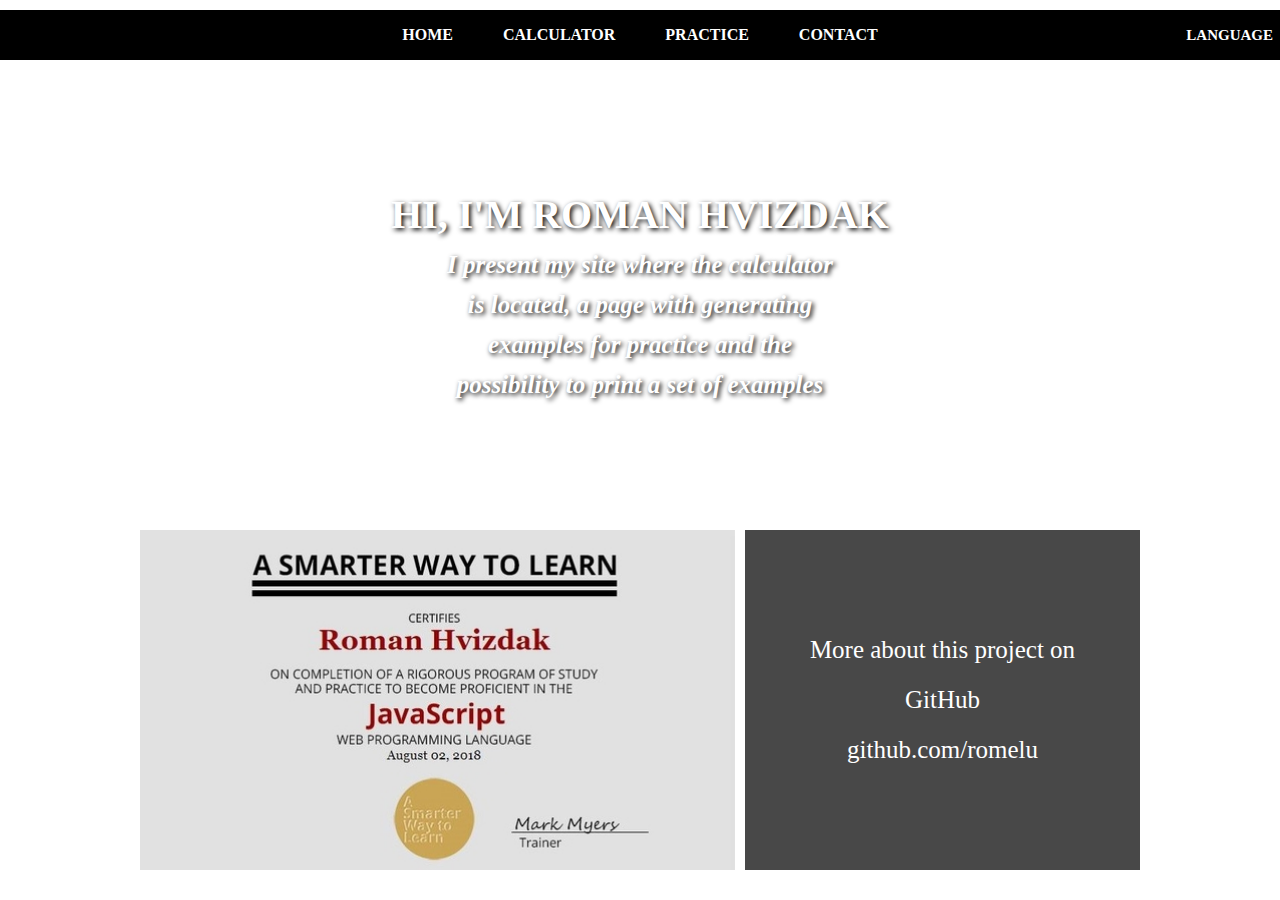
<file: code/index.html>
<!DOCTYPE html>
<html lang="en">

<head>
  <meta charset="utf-8">
  <meta name="viewport" content="width=device-width , initial-scale=1">
  <meta http-equiv="refresh" content="0; url=html/index.html">
  <title>Calculator</title>
</head>

</html>
</file>
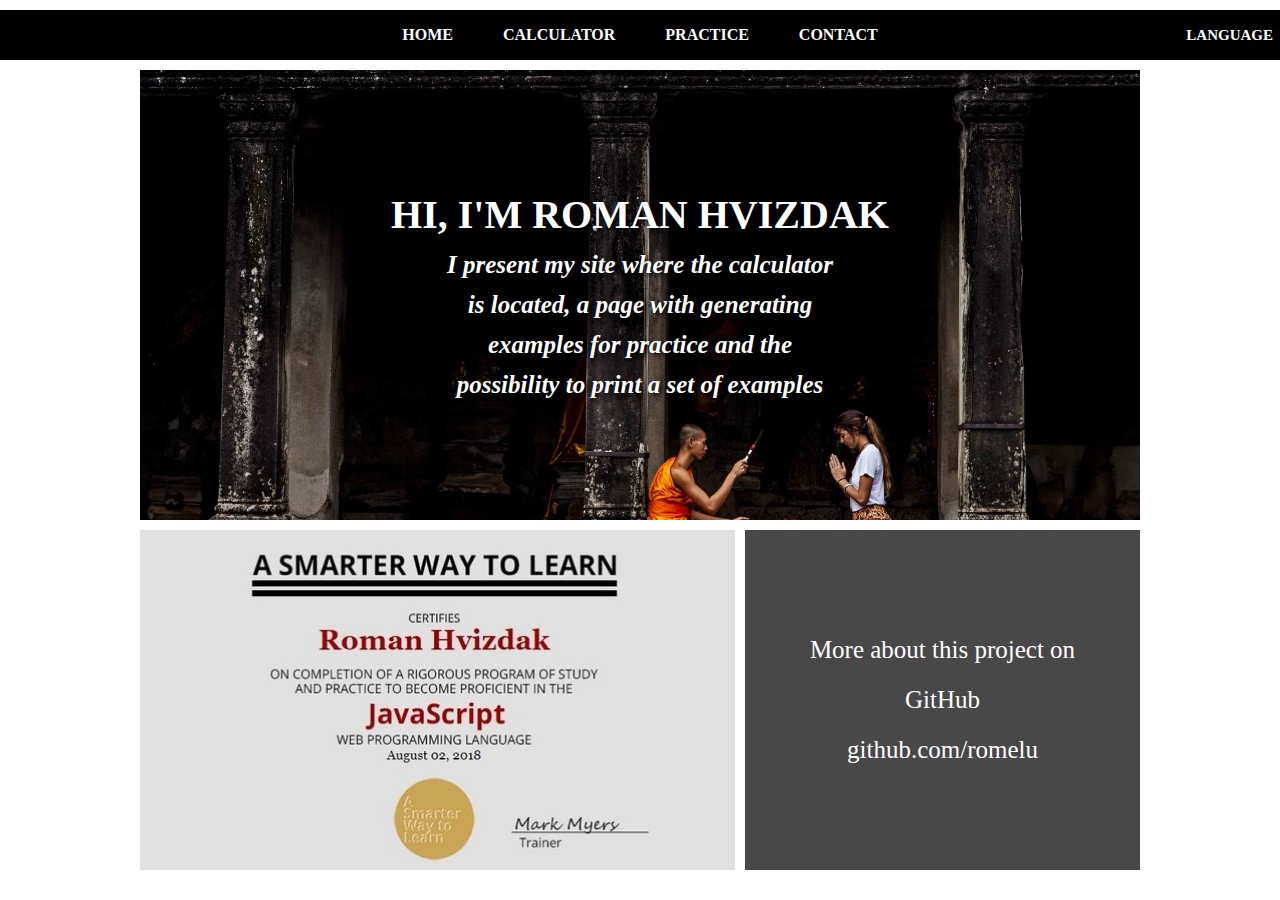
<file: code/html/index.html>
<!DOCTYPE html>
<html lang="en" dir="ltr">

  <head>
    <meta charset="utf-8">
    <meta name="viewport" content="width=device-width , initial-scale=1">
    <script src="../js/rcalc-loader.js"></script>
    <link rel="stylesheet" id="id-page-style" type="text/css" href="../css/theme-default.css">
    <title data-i18n="index.title">Home</title>
  </head>

  <body>
    <header>
      <nav>
        <a class="rcalc-nav-sandwich">
          <img src="../image/sandwich.png" alt="chinese">
        </a>
        <div class="rcalc-nav-button-container">
          <ul>
            <li><a href="index.html" class="rcalc-nav-button" data-i18n="nav.button.home">Home</a></li>
            <li><a href="calculator.html" class="rcalc-nav-button" data-i18n="nav.button.calculator">Calculator</a></li>
            <li><a href="practice.html" class="rcalc-nav-button" data-i18n="nav.button.practice">Practice</a></li>
            <li><a href="contact.html" class="rcalc-nav-button" data-i18n="nav.button.contact">Contact</a></li>
          </ul>
        </div>
        <div class="rcalc-language-switcher">
          <button class="rcalc-language-switcher-button" data-i18n="nav-language-switcher-button">Language</button>
          <div class="rcalc-language-swictcher-content">
            <a href="#" class="rcalc-language-switcher-swap" data-locale="en" data-i18n="nav-language-switcher-english">English</a>
            <a href="#" class="rcalc-language-switcher-swap" data-locale="cs" data-i18n="nav-language-switcher-czech">Czech</a>
          </div>
        </div>
      </nav>
    </header>
    <div class="rcalc-main-wrapper">
      <section class="rcalc-index-banner">
        <div class="rcalc-banner-vertical-center">
          <h2 data-i18n="index.banner.main.headline">Hi, I'm Roman Hvizdak</h2>
          <h3 data-i18n="index.banner.secondary.headline">I present my site where the calculator is located, a page with generating examples for practice and the possibility to print a set of examples</h3>
        </div>
      </section>
      <section class="rcalc-index-certificate-box">
        <img src="../image/certificate.jpg" class="rcalc-index-certificate">
        <div class="rcalc-index-square">
          <div>
            <p data-i18n="index.square.github.paragraph">More about this project on GitHub</p>
            <p><a href="https://github.com/romelu" target="_blank">github.com/romelu</a></p>
          </div>
        </div>
      </section>
  </body>

</html>
</file>
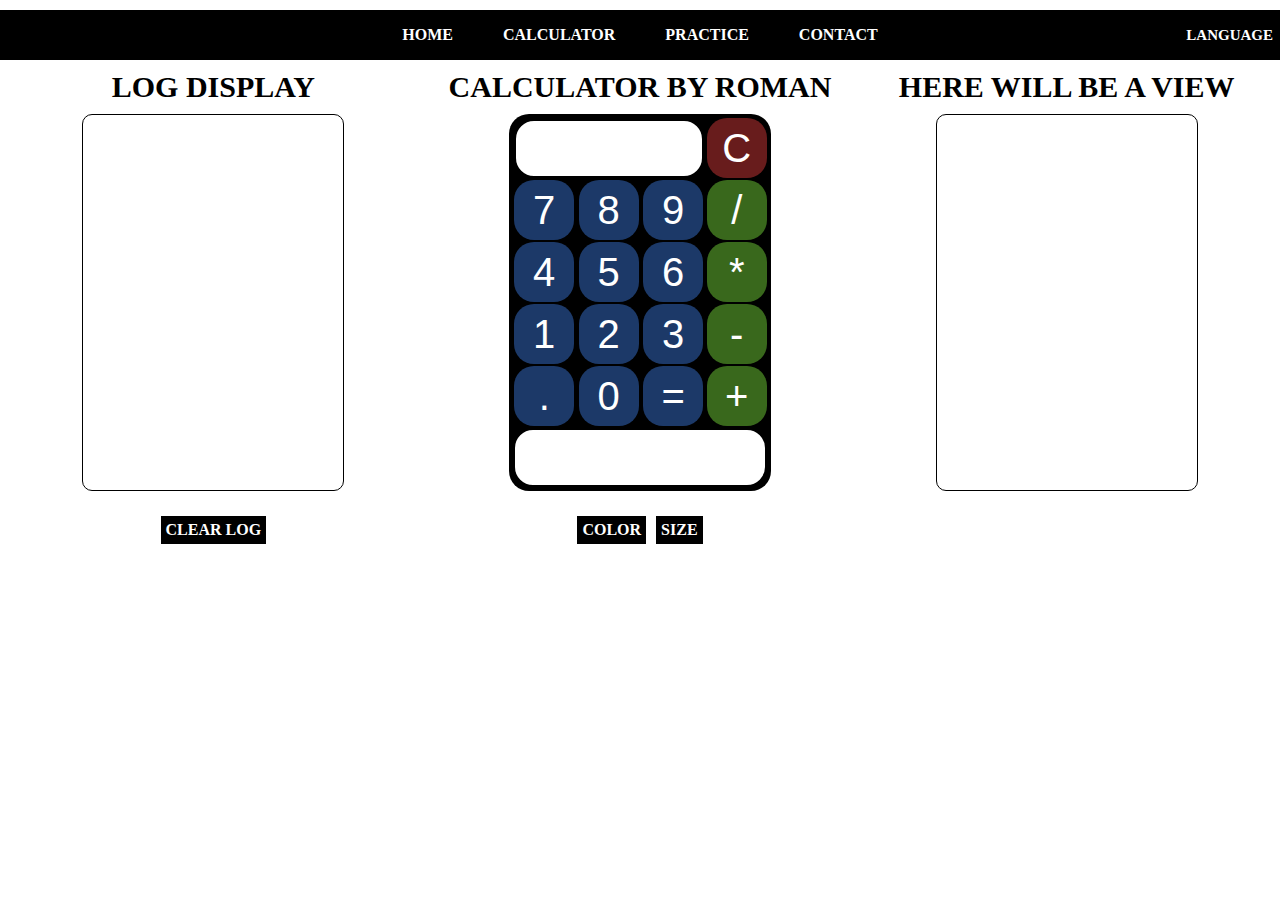
<file: code/html/calculator.html>
<!DOCTYPE html>
<html lang="en" dir="ltr">

  <head>
    <meta charset="utf-8">
    <meta name="viewport" content="width=device-width , initial-scale=1">
    <script src="../js/rcalc-loader.js"></script>
    <link rel="stylesheet" id="id-page-style" type="text/css" href="../css/theme-default.css">
    <title data-i18n="calculator.title">Calculator</title>
  </head>

  <body>
    <header>
      <nav>
        <a class="rcalc-nav-sandwich">
          <img src="../image/sandwich.png" alt="chinese">
        </a>
        <div class="rcalc-nav-button-container">
          <ul>
            <li><a href="index.html" class="rcalc-nav-button" data-i18n="nav.button.home">Home</a></li>
            <li><a href="calculator.html" class="rcalc-nav-button" data-i18n="nav.button.calculator">Calculator</a></li>
            <li><a href="practice.html" class="rcalc-nav-button" data-i18n="nav.button.practice">Practice</a></li>
            <li><a href="contact.html" class="rcalc-nav-button" data-i18n="nav.button.contact">Contact</a></li>
          </ul>
        </div>
        <div class="rcalc-language-switcher">
          <button class="rcalc-language-switcher-button" data-i18n="nav-language-switcher-button">Language</button>
          <div class="rcalc-language-swictcher-content">
            <a href="#" class="rcalc-language-switcher-swap" data-locale="en" data-i18n="nav-language-switcher-english">English</a>
            <a href="#" class="rcalc-language-switcher-swap" data-locale="cs" data-i18n="nav-language-switcher-czech">Czech</a>
          </div>
        </div>
      </nav>
    </header>
    <div class="rcalc-grid">
      <div class="rcalc-container-log-display" id="id-container-log-display">
        <h1 data-i18n="calculator.log.display.headline">Log display</h1>
        <div class="rcalc-log-display" id="id-log-display"></div>
        <div class="rcalc-container-button-log-clear">
          <button class="rcalc-button-log-clear" data-i18n="calculator.log.display.button.clear" onclick="clearLog();">Clear log</button>
        </div>
      </div>
      <div class="rcalc-container-calculator">
        <h1 data-i18n="calculator.headline">Calculator by Roman</h1>
        <form name="nameCalculator" class="rcalc-calculator">
          <table>
            <tr>
              <td colspan="3"><input type="text" name="nameDisplayMain" class="rcalc-display-main" id="id-display-main" maxlength="1000" disabled></td>
              <td><input type="button" name="nameButtonClear" class="rcalc-button-clear" value="C" onclick="clearDisplay();"></td>
            </tr>
            <tr>
              <td><input type="button" name="nameSeven" class="rcalc-button" value="7" onclick="testZero(nameSeven.value);"></td>
              <td><input type="button" name="nameEight" class="rcalc-button" value="8" onclick="testZero(nameEight.value);"></td>
              <td><input type="button" name="nameNine" class="rcalc-button" value="9" onclick="testZero(nameNine.value);"></td>
              <td><input type="button" name="nameDivision" class="rcalc-button-operator" value="/" onclick="setWarning(nameDivision.value);"></td>
            </tr>
            <tr>
              <td><input type="button" name="nameFour" class="rcalc-button" value="4" onclick="testZero(nameFour.value);"></td>
              <td><input type="button" name="nameFive" class="rcalc-button" value="5" onclick="testZero(nameFive.value);"></td>
              <td><input type="button" name="nameSix" class="rcalc-button" value="6" onclick="testZero(nameSix.value);"></td>
              <td><input type="button" name="nameMultiplication" class="rcalc-button-operator" value="*" onclick="displayNumber(nameMultiplication.value);"></td>
            </tr>
            <tr>
              <td><input type="button" name="nameOne" class="rcalc-button" value="1" onclick="testZero(nameOne.value);"></td>
              <td><input type="button" name="nameTwo" class="rcalc-button" value="2" onclick="testZero(nameTwo.value);"></td>
              <td><input type="button" name="nameThree" class="rcalc-button" value="3" onclick="testZero(nameThree.value);"></td>
              <td><input type="button" name="nameSubtraction" class="rcalc-button-operator" value="-" onclick="displayNumber(nameSubtraction.value);"></td>
            </tr>
            <tr>
              <td><input type="button" name="nameDot" class="rcalc-button" value="." onclick="displayNumber(nameDot.value);"></td>
              <td><input type="button" name="nameZero" class="rcalc-button" value="0" onclick="testZero(nameZero.value);"></td>
              <td><input type="button" name="nameEqual" class="rcalc-button" value="=" onclick="evaluateDisplay();"></td>
              <td><input type="button" name="nameAddition" class="rcalc-button-operator" value="+" onclick="displayNumber(nameAddition.value);"></td>
            </tr>
            <tr>
              <td colspan="4"><textarea name="nameDisplayInfo" class="rcalc-display-info" id="id-display-info" rows="2" disabled></textarea></td>
            </tr>
          </table>
        </form>
        <br>
        <div class="rcalc-dropdown-color">
          <button class="rcalc-dropdown-button-color" data-i18n="calculator.dropdown.button.color">Color</button>
          <div class="rcalc-dropdown-content-color">
            <button type="button" class="rcalc-button-css-swap" data-i18n="calculator.dropdown.content.default.theme" onclick="swapCssFile('../css/theme-default.css');">Default theme</button>
            <button type="button" class="rcalc-button-css-swap" data-i18n="calculator.dropdown.content.sky.theme" onclick="swapCssFile('../css/theme-sky.css');">Sky theme</button>
            <button type="button" class="rcalc-button-css-swap" data-i18n="calculator.dropdown.content.sand.theme" onclick="swapCssFile('../css/theme-sand.css');">Sand theme</button>
          </div>
        </div>
        <div class="rcalc-dropdown-size">
          <button class="rcalc-dropdown-button-size" data-i18n="calculator.dropdown.button.size">Size</button>
          <div class="rcalc-dropdown-content-size">
            <button type="button" class="rcalc-button-size-swap" data-i18n="calculator.dropdown.content.small" onclick="changeSizeSmall();">Small</button>
            <button type="button" class="rcalc-button-size-swap" data-i18n="calculator.dropdown.content.default" onclick="changeSizeDefault();">Default</button>
            <button type="button" class="rcalc-button-size-swap" data-i18n="calculator.dropdown.content.large" onclick="changeSizeLarge();">Large</button>
          </div>
        </div>
      </div>
      <div class="rcalc-container-view">
        <h1 data-i18n="calculator.view.headline">Here will be a view</h1>
        <textarea name="nameViewDisplay" class="rcalc-view-display" id="id-view-display" disabled></textarea>
      </div>
    </div>
  </body>

</html>
</file>
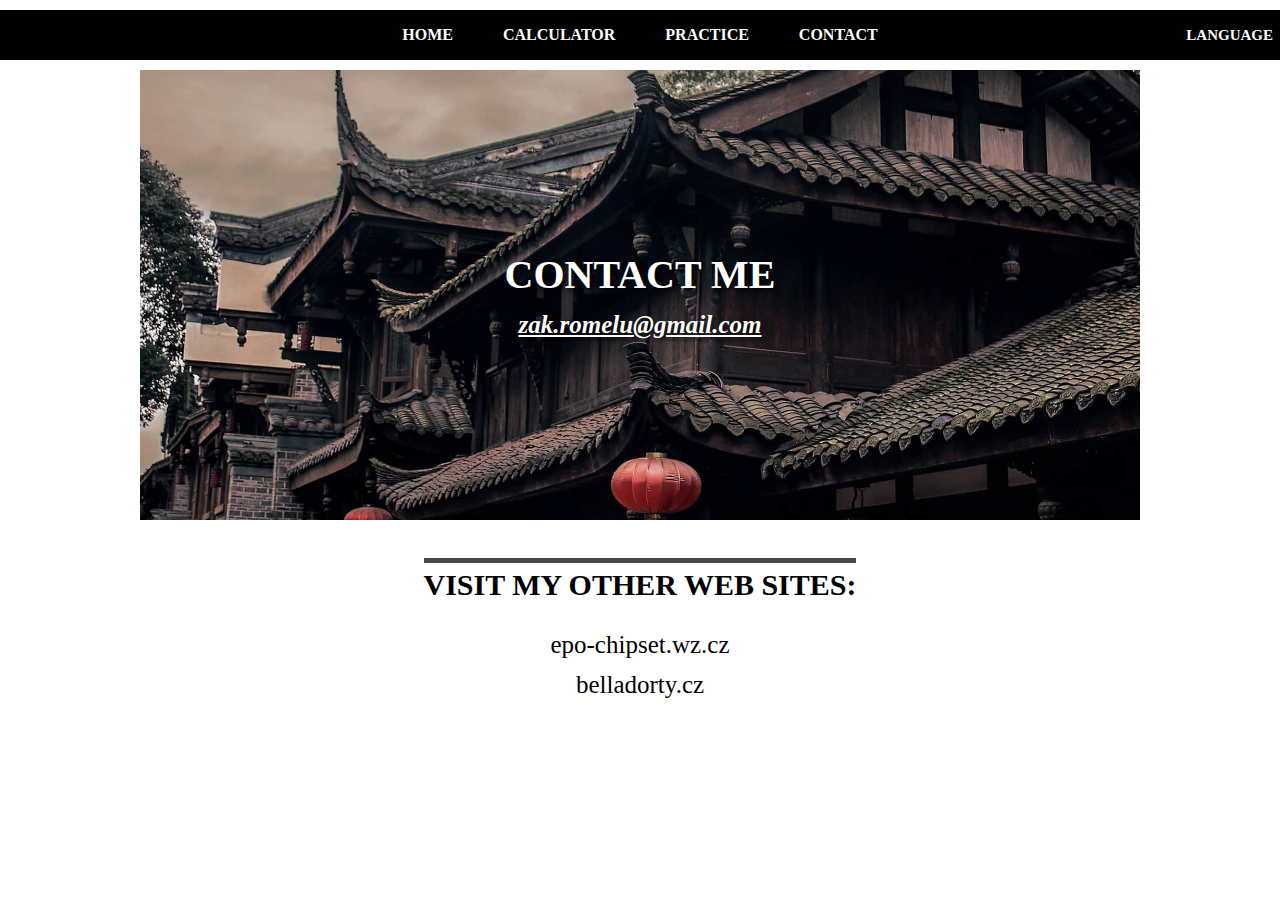
<file: code/html/contact.html>
<!DOCTYPE html>
<html lang="en" dir="ltr">

  <head>
    <meta charset="utf-8">
    <meta name="viewport" content="width=device-width , initial-scale=1">
    <script src="../js/rcalc-loader.js"></script>
    <link rel="stylesheet" id="id-page-style" type="text/css" href="../css/theme-default.css">
    <title data-i18n="contact.title">Contact</title>
  </head>

  <body>
    <header>
      <nav>
        <a class="rcalc-nav-sandwich">
          <img src="../image/sandwich.png" alt="chinese">
        </a>
        <div class="rcalc-nav-button-container">
          <ul>
            <li><a href="index.html" class="rcalc-nav-button" data-i18n="nav.button.home">Home</a></li>
            <li><a href="calculator.html" class="rcalc-nav-button" data-i18n="nav.button.calculator">Calculator</a></li>
            <li><a href="practice.html" class="rcalc-nav-button" data-i18n="nav.button.practice">Practice</a></li>
            <li><a href="contact.html" class="rcalc-nav-button" data-i18n="nav.button.contact">Contact</a></li>
          </ul>
        </div>
        <div class="rcalc-language-switcher">
          <button class="rcalc-language-switcher-button" data-i18n="nav-language-switcher-button">Language</button>
          <div class="rcalc-language-swictcher-content">
            <a href="#" class="rcalc-language-switcher-swap" data-locale="en" data-i18n="nav-language-switcher-english">English</a>
            <a href="#" class="rcalc-language-switcher-swap" data-locale="cs" data-i18n="nav-language-switcher-czech">Czech</a>
          </div>
        </div>
      </nav>
    </header>
    <div class="rcalc-main-wrapper">
      <section class="rcalc-contact-banner">
        <div class="rcalc-banner-vertical-center">
          <h2 data-i18n="contact.banner.main.headline">Contact me</h2>
          <a href="mailto:zak.romelu@gmail.com" class="rcalr-contact-mail">zak.romelu@gmail.com</a>
        </div>
      </section>
      <div class="rcalc-contact-link-box">
        <h4 data-i18n="contact.link.headline">Visit my other web sites:</h4>
        <a href="http://epo-chipset.wz.cz" target="_blank">
          <p>epo-chipset.wz.cz</p>
        </a>
        <a href="http://belladorty.cz" target="_blank">
          <p>belladorty.cz</p>
        </a>
      </div>
    </div>
  </body>

</html>
</file>
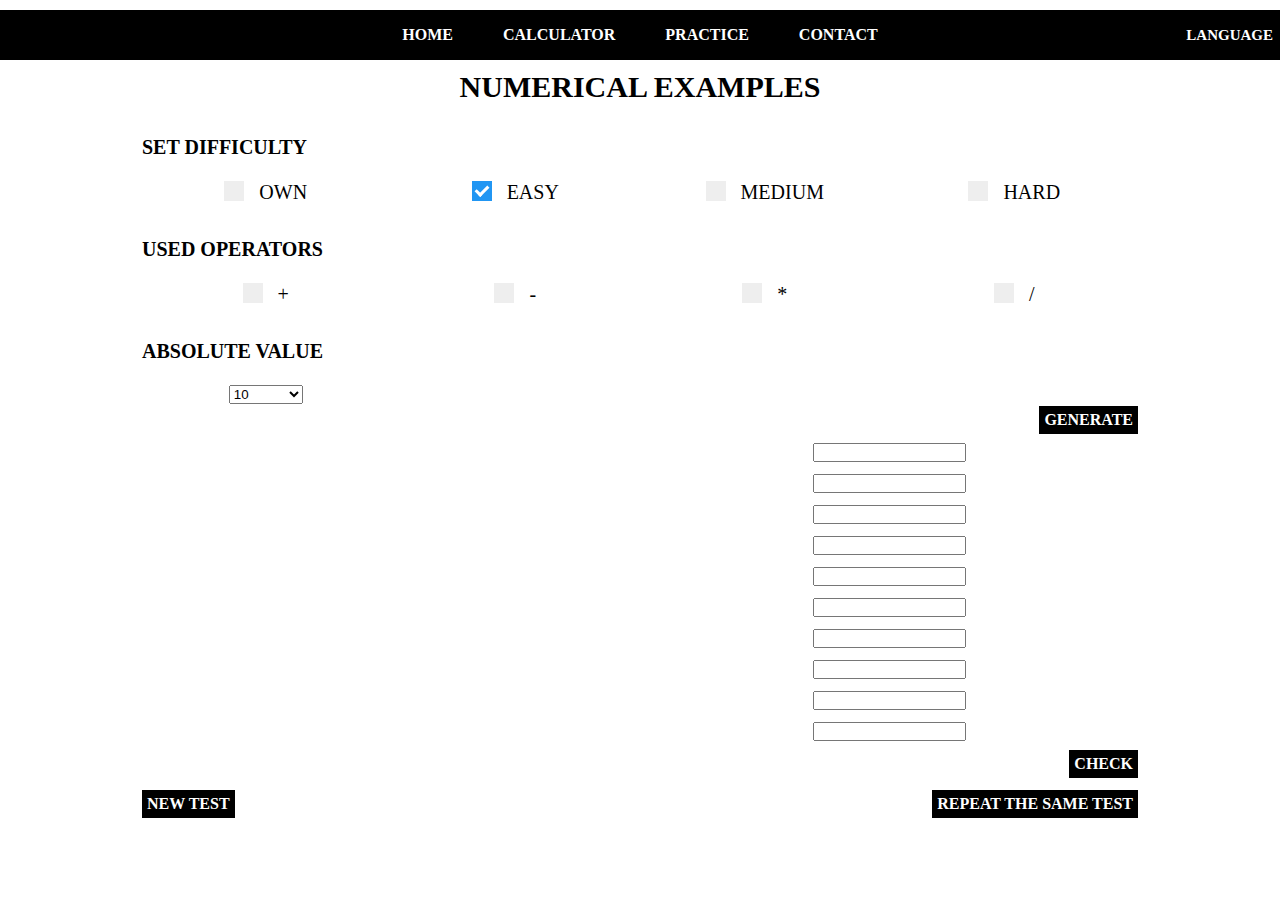
<file: code/html/practice.html>
<!DOCTYPE html>
<html lang="en" dir="ltr">

  <head>
    <meta charset="utf-8">
    <meta name="viewport" content="width=device-width , initial-scale=1">
    <script src="../js/rcalc-loader.js"></script>
    <link rel="stylesheet" id="id-page-style" type="text/css" href="../css/theme-default.css">
    <title data-i18n="practice.title">Practice</title>
  </head>

  <body>
    <header>
      <nav>
        <a class="rcalc-nav-sandwich">
          <img src="../image/sandwich.png" alt="chinese">
        </a>
        <div class="rcalc-nav-button-container">
          <ul>
            <li><a href="index.html" class="rcalc-nav-button" data-i18n="nav.button.home">Home</a></li>
            <li><a href="calculator.html" class="rcalc-nav-button" data-i18n="nav.button.calculator">Calculator</a></li>
            <li><a href="practice.html" class="rcalc-nav-button" data-i18n="nav.button.practice">Practice</a></li>
            <li><a href="contact.html" class="rcalc-nav-button" data-i18n="nav.button.contact">Contact</a></li>
          </ul>
        </div>
        <div class="rcalc-language-switcher">
          <button class="rcalc-language-switcher-button" data-i18n="nav-language-switcher-button">Language</button>
          <div class="rcalc-language-swictcher-content">
            <a href="#" class="rcalc-language-switcher-swap" data-locale="en" data-i18n="nav-language-switcher-english">English</a>
            <a href="#" class="rcalc-language-switcher-swap" data-locale="cs" data-i18n="nav-language-switcher-czech">Czech</a>
          </div>
        </div>
      </nav>
    </header>
    <div class="rcalc-main-wrapper">
      <h1 data-i18n="practice.main.headline">Numerical examples</h1>
      <form class="rcalc-practice">
        <table>
          <tr>
            <td colspan="4">
              <h5 data-i18n="practice.secondary.headline.difficulty">Set difficulty</h5>
            </td>
          </tr>
          <tr>
            <td>
              <label class="container"><p data-i18n="practice.difficulty.own">Own</p>
                <input type="radio" name="difficulty">
                <span class="checkmark"></span>
              </label>
            </td>
            <td>
              <label class="container"><p data-i18n="practice.difficulty.easy">Easy</p>
                <input type="radio" name="difficulty" checked="checked">
                <span class="checkmark"></span>
              </label>
            </td>
            <td>
              <label class="container"><p data-i18n="practice.difficulty.medium">Medium</p>
                <input type="radio" name="difficulty">
                <span class="checkmark"></span>
              </label>
            </td>
            <td>
              <label class="container"><p data-i18n="practice.difficulty.hard">Hard</p>
                <input type="radio" name="difficulty">
                <span class="checkmark"></span>
              </label>
            </td>
          </tr>
          <tr>
            <td colspan="4">
              <h5 data-i18n="practice.secondary.headline.operator">Used operators</h5>
            </td>
          </tr>
          <tr>
            <td>
              <label class="container">+
                <input type="checkbox">
                <span class="checkmark"></span>
              </label>
            </td>
            <td>
              <label class="container">-
                <input type="checkbox">
                <span class="checkmark"></span>
              </label>
            </td>
            <td>
              <label class="container">*
                <input type="checkbox">
                <span class="checkmark"></span>
              </label>
            </td>
            <td>
              <label class="container">/
                <input type="checkbox">
                <span class="checkmark"></span>
              </label>
            </td>
          </tr>
          <tr>
            <td colspan="4">
              <h5 data-i18n="practice.secondary.headline.value">Absolute value</h5>
            </td>
          </tr>
          <tr>
            <td>
              <select>
                <option value="10">10</option>
                <option value="100">100</option>
                <option value="1000">1000</option>
                <option value="10000">10000</option>
                <option value="100000">100000</option>
                <option value="1000000">1000000</option>
              </select>
            </td>
          </tr>
          <tr>
            <td colspan="4">
              <button class="rcalc-practice-button-generate" data-i18n="practice.button.generate">Generate</button>
            </td>
          </tr>
        </table>
      </form>

      <section class="rcalc-practice-generate-box">
        <form>
          <table class="rcalc-practice-generate-table">
            <tr>
              <td>
                <span class="rcalc-practice-math-example"></span>
              </td>
              <td>
                <input type="text">
              </td>
            </tr>
            <tr>
              <td>
                <span class="rcalc-practice-math-example"></span>
              </td>
              <td>
                <input type="text">
              </td>
            </tr>
            <tr>
              <td>
                <span class="rcalc-practice-math-example"></span>
              </td>
              <td>
                <input type="text">
              </td>
            </tr>
            <tr>
              <td>
                <span class="rcalc-practice-math-example"></span>
              </td>
              <td>
                <input type="text">
              </td>
            </tr>
            <tr>
              <td>
                <span class="rcalc-practice-math-example"></span>
              </td>
              <td>
                <input type="text">
              </td>
            </tr>
            <tr>
              <td>
                <span class="rcalc-practice-math-example"></span>
              </td>
              <td>
                <input type="text">
              </td>
            </tr>
            <tr>
              <td>
                <span class="rcalc-practice-math-example"></span>
              </td>
              <td>
                <input type="text">
              </td>
            </tr>
            <tr>
              <td>
                <span class="rcalc-practice-math-example"></span>
              </td>
              <td>
                <input type="text">
              </td>
            </tr>
            <tr>
              <td>
                <span class="rcalc-practice-math-example"></span>
              </td>
              <td>
                <input type="text">
              </td>
            </tr>
            <tr>
              <td>
                <span class="rcalc-practice-math-example"></span>
              </td>
              <td>
                <input type="text">
              </td>
            </tr>
          </table>
        </form>
        <div>
          <div class="rcalc-practice-button-check-box">
            <button class="rcalc-practice-button-check" data-i18n="practice.button.check">Check</button>
          </div>
          <div>
            <button class="rcalc-practice-button-new-test" data-i18n="practice.button.new">New test</button>
            <button class="rcalc-practice-button-same-test" data-i18n="practice.button.repeat">Repeat the same test</button>
          </div>
        </div>
      </section>

      </div>
  </body>

</html>
</file>
<file: code/css/theme-default.css>
/* selects all elements, used to normalize default settings for better cross-browser styling */

* {
  text-decoration: none;
  margin: 0;
  padding: 0;
}

/* selects the body element, used to unification */

body {
  font-size: 0;
  background-color: #ffffff;
}

/* HEADER mobile */

header {
  margin: 10px 0;
  background-color: #000000;
  width: 100%;
  height: 50px;
}

header nav .rcalc-nav-sandwich {
  display: inline-block;
  float: left;
  height: 32px;
  width: 32px;
  cursor: pointer;
  margin: 9px;
}

.rcalc-nav-button-container {
  margin-top: 60px;
  position: absolute;
  width: 100%;
}

header nav ul {
  position: relative;
  overflow: hidden;
  background-color: #000000;
  margin: auto;
  width: 100%;
  height: 0;
}

header nav ul.open {
  height: auto;
  z-index: 10;
}

header nav ul li {
  float: none;
  list-style: none;
  line-height: 50px;
}

header nav ul li a {
  padding-left: 11px;
  font-weight: bold;
  font-size: 16px;
  color: #ffffff;
  text-transform: uppercase;
  display: block;
}

header nav ul li a:hover {
  color: #000000;
  background-color: #ffffff;
}

.rcalc-language-switcher {
  z-index: 11;
  position: absolute;
  top: 10px;
  right: 0;
}

.rcalc-language-switcher-button {
  padding: 0 7px;
  font-family: "Times New Roman", Times, serif;
  font-weight: bold;
  text-transform: uppercase;
  line-height: 50px;
  font-size: 15px;
  cursor: pointer;
  color: #ffffff;
  background-color: #000000;
  border: none;
}

.rcalc-language-switcher-button:hover {
  background-color: #ffffff;
  color: #000000;
}

.rcalc-language-swictcher-content {
  min-width: 100%;
  right: 0;
  display: none;
}

.rcalc-language-switcher-swap {
  text-align: center;
  line-height: 33px;
  font-weight: bold;
  text-transform: uppercase;
  font-size: 15px;
  padding: 0 7px;
  color: #ffffff;
  background-color: #000000;
  display: block;
}

.rcalc-language-switcher:hover .rcalc-language-swictcher-content {
  display: block;
  position: absolute;
}

.rcalc-language-switcher-swap:hover {
  color: #000000;
  background-color: #ffffff;
}

/* HEADER desktop */

@media only screen and (min-width: 1000px) {
  header nav .rcalc-nav-sandwich {
    display: none;
  }
  header nav ul {
    display: table;
    background-color: none;
    width: auto;
  }
  header nav ul li {
    display: block;
    float: left;
  }
  header nav ul li a {
    padding: 0 25px;
    line-height: 50px;
    text-align: center;
  }
  .rcalc-nav-button-container {
    position: static;
    width: 1000px;
    margin: 0 auto;
  }
}

/* H attributes mobile */

h1 {
  margin-bottom: 10px;
  font-size: 25px;
  text-align: center;
  color: #000000;
  text-transform: uppercase;
  font-weight: bold;
}

h2 {
  line-height: 60px;
  font-size: 40px;
  text-align: center;
  color: #ffffff;
  text-transform: uppercase;
  font-weight: bold;
  text-shadow: 2px 2px 5px #000000;
}

h3 {
  width: auto;
  margin: 0 auto;
  line-height: 40px;
  font-size: 25px;
  font-style: italic;
  text-align: center;
  color: #ffffff;
  text-shadow: 2px 2px 5px #000000;
}

h4 {
  width: auto;
  display: inline;
  border-top: 5px solid #484848;
  padding-top: 5px;
  line-height: 80px;
  font-size: 20px;
  color: #000000;
  text-transform: uppercase;
  font-weight: bold;
}

h5 {
  float: left;
  text-transform: uppercase;
  font-size: 20px;
  font-weight: bold;
  margin: 20px 0 20px 0;
}

/* H attributes desktop */

@media only screen and (min-width: 1000px) {
  h1 {
    font-size: 30px;
  }
  h3 {
    width: 400px;
  }
  h4 {
    font-size: 30px;
  }
}

/* PAGE CONTENT mobile */

.rcalc-index-banner {
  width: 100%;
  height: calc(100vh - 70px);
  display: table;
  background-image: url("../image/wisdom.jpeg");
  background-repeat: no-repeat;
  background-position: center;
  background-size: cover;
}

.rcalc-contact-banner {
  text-align: center;
  width: 100%;
  height: calc(100vh - 70px);
  display: table;
  background-image: url("../image/contact.jpeg");
  background-repeat: no-repeat;
  background-position: center;
  background-size: cover;
  margin-bottom: 25px;
}

.rcalc-banner-vertical-center {
  display: table-cell;
  vertical-align: middle;
}

.rcalc-index-certificate-box {
  display: block;
}

.rcalc-index-certificate {
  width: 100%;
  height: auto;
}

.rcalc-index-square {
  display: table;
  width: 100%;
  height: auto;
  background-color: #484848;
}

.rcalc-index-square div {
  display: table-cell;
  vertical-align: middle;
}

.rcalc-index-square div p {
  margin: 0 auto;
  display: block;
  width: 70%;
  line-height: 50px;
  color: #ffffff;
  font-size: 25px;
  text-align: center;
}

.rcalc-index-square div p a {
  text-decoration: none;
  color: #ffffff;
  font-size: 25px;
}

.rcalc-index-square div p a:hover {
  color: #ffff00;
}

/* PRACTICE mobile */

.rcalc-practice table {
  width: 100%;
}

.rcalc-practice table tr td {
  text-align: center;
  width: 25%;
}

.rcalc-practice table tr td label {
 text-transform: uppercase;
 display: inline-block;
 font-size: 15px;
}

.rcalc-practice-generate-table {
  width: 100%;
}

.rcalc-practice-button-generate {
  float: right;
  font-family: "Times New Roman", Times, serif;
  background-color: #000000;
  color: #ffffff;
  font-weight: bold;
  text-transform: uppercase;
  padding: 5px;
  font-size: 16px;
  border: none;
  cursor: pointer;
}

.rcalc-practice-button-generate:hover {
  background-color: #ffffff;
  color: #000000;
}

.rcalc-practice-button-check-box {
  height: 30px;
  margin-bottom: 10px;
}

.rcalc-practice-generate-box form table tr td {
  width: 25%;
  text-align: center;
}

.rcalc-practice-generate-box form table tr td input {
  margin: 5px 0 5px 0;
  width: 50%;
}

.rcalc-practice-button-check {
  float:right;
  font-family: "Times New Roman", Times, serif;
  background-color: #000000;
  color: #ffffff;
  font-weight: bold;
  text-transform: uppercase;
  padding: 5px;
  font-size: 16px;
  border: none;
  cursor: pointer;
  margin: 2px;
}

.rcalc-practice-button-check:hover {
  background-color: #ffffff;
  color: #000000;
}

.rcalc-practice-button-new-test {
  font-family: "Times New Roman", Times, serif;
  background-color: #000000;
  color: #ffffff;
  font-weight: bold;
  text-transform: uppercase;
  padding: 5px;
  font-size: 16px;
  border: none;
  cursor: pointer;
  margin: 2px;
}

.rcalc-practice-button-new-test:hover {
  background-color: #ffffff;
  color: #000000;
}

.rcalc-practice-button-same-test {
  float: right;
  font-family: "Times New Roman", Times, serif;
  background-color: #000000;
  color: #ffffff;
  font-weight: bold;
  text-transform: uppercase;
  padding: 5px;
  font-size: 16px;
  border: none;
  cursor: pointer;
  margin: 2px;
}

.rcalc-practice-button-same-test:hover {
  background-color: #ffffff;
  color: #000000;
}

/* Customize the label (the container) */
.container {
  position: relative;
  padding-left: 20px;
  margin-bottom: 12px;
  cursor: pointer;
  font-size: 20px;
  -webkit-user-select: none;
  -moz-user-select: none;
  -ms-user-select: none;
  user-select: none;
}

/* Hide the browser's default checkbox */
.container input {
  position: absolute;
  opacity: 0;
  cursor: pointer;
  height: 0;
  width: 0;
}

/* Create a custom checkbox */
.checkmark {
  position: absolute;
  top: 0;
  left: 0;
  height: 15px;
  width: 15px;
  background-color: #eee;
}

/* On mouse-over, add a grey background color */
.container:hover input ~ .checkmark {
  background-color: #ccc;
}

/* When the checkbox is checked, add a blue background */
.container input:checked ~ .checkmark {
  background-color: #2196F3;
}

/* Create the checkmark/indicator (hidden when not checked) */
.checkmark:after {
  content: "";
  position: absolute;
  display: none;
}

/* Show the checkmark when checked */
.container input:checked ~ .checkmark:after {
  display: block;
}

/* Style the checkmark/indicator */
.container .checkmark:after {
  left: 4px;
  top: 0px;
  width: 5px;
  height: 10px;
  border: solid white;
  border-width: 0 3px 3px 0;
  -webkit-transform: rotate(45deg);
  -ms-transform: rotate(45deg);
  transform: rotate(45deg);
}

/* PRACTICE desktop */

@media only screen and (min-width: 1000px) {
  .rcalc-practice table tr td label {
    font-size: 20px;
  }
  .container {
    padding-left: 35px;
  }
  .checkmark {
    height: 20px;
    width: 20px;
  }
  .container .checkmark:after {
    left: 6px;
    top: 2px;
  }
  .rcalc-practice-generate-box form table tr td input {
    width: 30%;
  }
}

.rcalr-contact-mail {
  font-weight: bold;
  text-decoration: underline;
  margin: 0 auto;
  line-height: 40px;
  font-size: 25px;
  font-style: italic;
  text-align: center;
  color: #ffffff;
  text-shadow: 2px 2px 5px #000000;
}

.rcalc-contact-link-box {
  text-align: center;
  display: block;
  width: 100%;
}

.rcalc-contact-link-box p {
  line-height: 40px;
  color: #000000;
  font-size: 25px;
}

/* PAGE CONTENT desktop */

@media only screen and (min-width: 1000px) {
  .rcalc-main-wrapper {
    width: 1000px;
    margin: 0 auto;
  }
  .rcalc-index-banner {
    height: 450px !important;
  }
  .rcalc-contact-banner {
    height: 450px !important;
  }
  .rcalc-index-certificate-box {
    margin-top: 10px;
  }
  .rcalc-index-certificate {
    height: 340px;
    width: calc(60% - 5px);
  }
  .rcalc-index-square {
    float: right;
    width: calc(40% - 5px);
    height: 340px;
  }
}

/* grid layout mobile*/

.rcalc-grid {
  display: grid;
  grid-template-columns: 1fr;
}

.rcalc-log-display {
  border-radius: 10px;
  box-sizing: border-box;
  border: 1px solid #000000;
  font-size: 20px;
  overflow-x: auto;
  overflow-y: auto;
  margin: auto;
  background-color: #ffffff;
  width: 262px;
  height: 377px;
}

.rcalc-log-display-line {
  overflow: auto;
  margin: auto;
  padding: 0;
}

.rcalc-container-button-log-clear {
  text-align: center;
}

.rcalc-button-log-clear {
  font-family: "Times New Roman", Times, serif;
  background-color: #000000;
  color: #ffffff;
  font-weight: bold;
  text-transform: uppercase;
  margin: 25px 0 10px 0;
  padding: 5px;
  font-size: 16px;
  border: none;
  cursor: pointer;
}

.rcalc-button-log-clear:hover {
  background-color: #ffffff;
  color: #000000;
}

/*  box for entire view - needed to position the content */

.rcalc-container-view {
  text-align: center;
  background-color: #ffffff;
}

.rcalc-view-display {
  border-radius: 10px;
  box-sizing: border-box;
  border: 1px solid #000000;
  resize: none;
  background-color: #ffffff;
  width: 262px;
  height: 377px;
}

/* box for entire calculator - needed to position the content */

.rcalc-container-calculator {
  text-align: center;
  margin-bottom: 100px;
}

/* calculator form */

.rcalc-calculator {
  border-radius: 20px;
  background-color: #000000;
  display: inline-block;
  padding: 2px;
}

/* clear button */

.rcalc-button-clear {
  border-radius: 20px;
  background-color: #681c1c;
  border: none;
  color: #ffffff;
  font-size: 40px;
  width: 60px;
  height: 60px;
  cursor: pointer;
}

/* result display */

.rcalc-display-main {
  border-radius: 20px;
  text-align: right;
  border-style: solid;
  border-color: #000000;
  color: #000000;
  background-color: #ffffff;
  font-size: 40px;
  width: 186px;
  height: 55px;
}

/* error display */

.rcalc-display-info {
  border-radius: 20px;
  resize: none;
  display: block;
  text-align: center;
  border-style: solid;
  border-color: #000000;
  border-width: 2px;
  font-weight: bold;
  color: #ff0000;
  background-color: #ffffff;
  font-size: 17px;
  width: 250px;
  height: 55px;
}

/* all buttons of calculator accept C and operators */

.rcalc-button {
  border-radius: 20px;
  border: none;
  color: #ffffff;
  background-color: #1c3968;
  font-size: 40px;
  width: 60px;
  height: 60px;
  cursor: pointer;
}

/* operator buttons */

.rcalc-button-operator {
  border-radius: 20px;
  border: none;
  color: #ffffff;
  background-color: #39681c;
  font-size: 40px;
  width: 60px;
  height: 60px;
  cursor: pointer;
}

/* dropdown button color */

.rcalc-dropdown-button-color {
  font-family: "Times New Roman", Times, serif;
  background-color: #000000;
  color: #ffffff;
  cursor: pointer;
  text-transform: uppercase;
  font-weight: bold;
  padding: 5px;
  font-size: 16px;
  border: none;
}

.rcalc-dropdown-button-color:hover {
  background-color: #ffffff;
  color: #000000;
}

/* dropdown button size */

.rcalc-dropdown-button-size {
  font-family: "Times New Roman", Times, serif;
  background-color: #000000;
  color: #ffffff;
  cursor: pointer;
  text-transform: uppercase;
  font-weight: bold;
  padding: 5px;
  font-size: 16px;
  border: none;
}

.rcalc-dropdown-button-size:hover {
  background-color: #ffffff;
  color: #000000;
}

/* the container <div> - needed to position the color dropdown content */

.rcalc-dropdown-color {
  margin: 25px 5px 0 5px;
  display: inline-block;
}

/* the container <div> - needed to position the size dropdown content */

.rcalc-dropdown-size {
  margin: 25px 5px 0 5px;
  display: inline-block;
}

/* dropdown color content (hidden by default) */

.rcalc-dropdown-content-color {
  display: none;
  position: absolute;
}

/* dropdown size content (hidden by default) */

.rcalc-dropdown-content-size {
  display: none;
  position: absolute;
}

/* buttons inside the color dropdown */

.rcalc-button-css-swap {
  font-family: "Times New Roman", Times, serif;
  font-size: 13px;
  width: 100%;
  background-color: #000000;
  text-transform: uppercase;
  border: none;
  color: #ffffff;
  padding: 5px;
  font-weight: bold;
  text-decoration: none;
  display: block;
  cursor: pointer;
}

/* buttons inside the size dropdown */

.rcalc-button-size-swap {
  font-family: "Times New Roman", Times, serif;
  font-size: 13px;
  width: 100%;
  background-color: #000000;
  text-transform: uppercase;
  border: none;
  color: #ffffff;
  padding: 5px;
  font-weight: bold;
  text-decoration: none;
  display: block;
  cursor: pointer;
}

/* change color of dropdown color buttons on hover */

.rcalc-button-css-swap:hover {
  background-color: #ffffff;
  color: #000000;
}

/* change color of dropdown size buttons on hover */

.rcalc-button-size-swap:hover {
  background-color: #ffffff;
  color: #000000;
}

/* show the color dropdown menu on hover */

.rcalc-dropdown-color:hover .rcalc-dropdown-content-color {
  display: block;
}

/* show the size dropdown menu on hover */

.rcalc-dropdown-size:hover .rcalc-dropdown-content-size {
  display: block;
}

/* grid layout desktop*/

@media only screen and (min-width: 1000px) {
  .rcalc-grid {
    display: grid;
    grid-template-columns: 1fr 1fr 1fr;
  }
}
</file>
